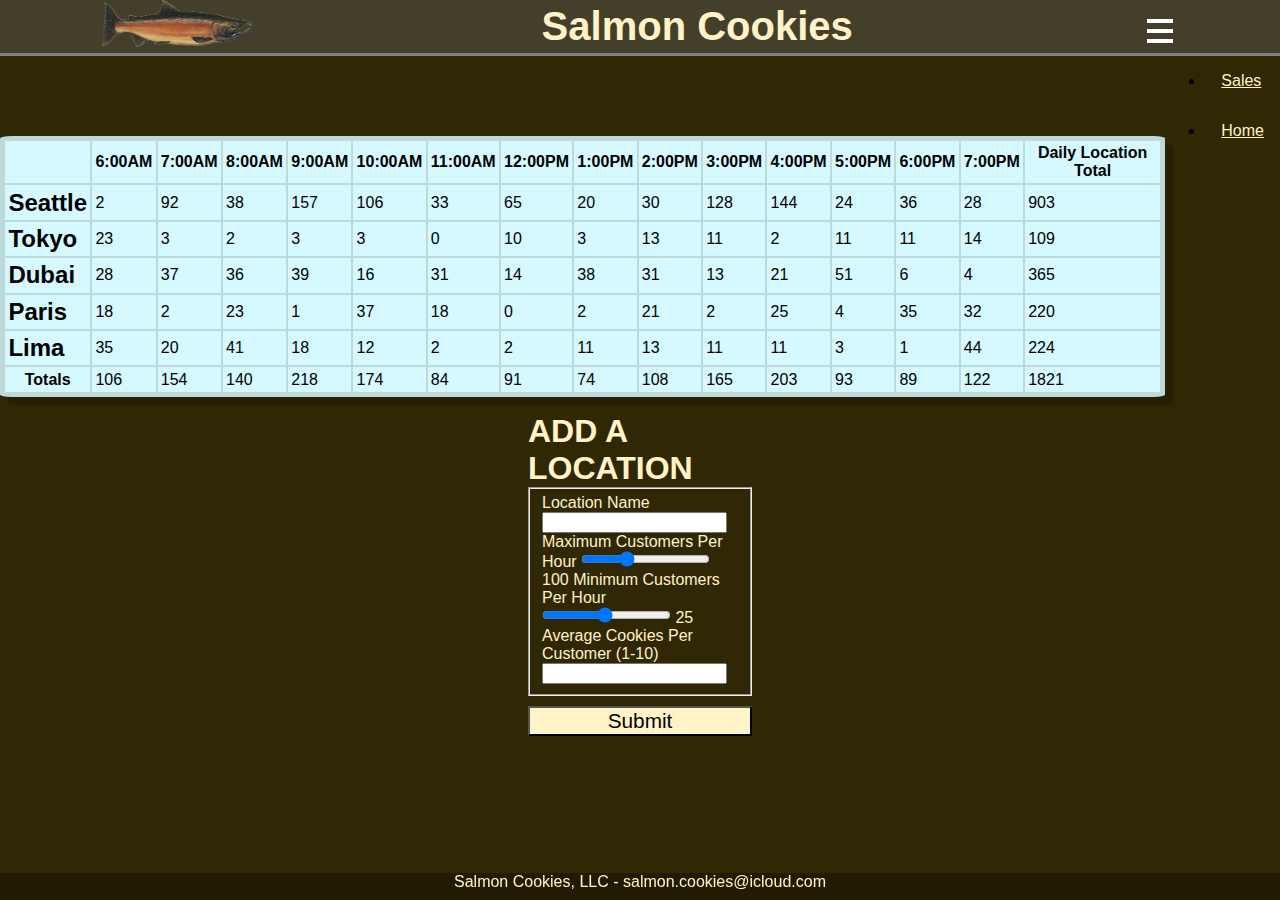
<file: index.html>
<!doctype html>
<html lang="en">
<head>
  <meta charset="utf-8">

  <title>Salmon Cookies</title>
  <meta name="description" content="The HTML5 Herald">

  <link rel="stylesheet" href="styles/styles.css">
  <link href="https://fonts.googleapis.com/css2?family=Montserrat:wght@100;300;400;500;600;700;800;900&display=swap" rel="stylesheet">
</head>

<body>
  <section id="home" class="header">
    <div class= "header-wrapper">
      <!-- nav bar -->
      <div class="navbar-wrapper container">
        <nav class="navbar">
          <div class="brand-toggler container">
            <a href="sales.html" class="navbar-brand"><img src="./images/salmon.png"></a>
            <h1 class="head-text">Salmon Cookies</h1>
            <button type="button" class="navbar-toggler" id="navbar-toggler">
              <div class="bar1"></div>
              <div class="bar2"></div>
              <div class="bar3"></div>
            </button>
          </div>
        </nav>
        <div class="navbar-collapse">
          <ul class="navbar-items">
            <li class="nav-item">
              <a href="index.html">Sales</a>
            </li>
            <li class="nav-item">
              <a href="homepage.html" class="nav-link">Home</a>
            </li>
          </ul>
        </div>
      </div>
    </div>
  </section>
  <section>
    <header id="table-top"></header>
  </section>
  <section class="form-wrapper">
    <article id="add-location-form"> 
      <h1>ADD A LOCATION</h1>
      <form>
        <fieldset>
          <label>Location Name
            <input name="name" type="text">
          </label>
          <label> Maximum Customers Per Hour
            <input id="max-customers" name="maxCustomers" type="range" min="50" max="200" step="5" value="100">
            <output class="max-customers-output" for="max-customers"></output>
          </label>
          <label> Minimum Customers Per Hour
            <input id="min-customers" name="minCustomers" type="range" min="1" max="50" step="1" value="25">
            <output class="min-customers-output" for="min-customers"></output>
          </label>
          <label> Average Cookies Per Customer (1-10)
            <input id="avg-cookies" name="avgCookies" type="text">
        </fieldset>
        <button type="submit">Submit</button>
      </form>
    </article>
  </section>
  <footer>
    <div>
      Salmon Cookies, LLC - salmon.cookies@icloud.com
    </div>
  </footer>
  <script src="scripts/app.js"></script>
</body>
</html>
</file>
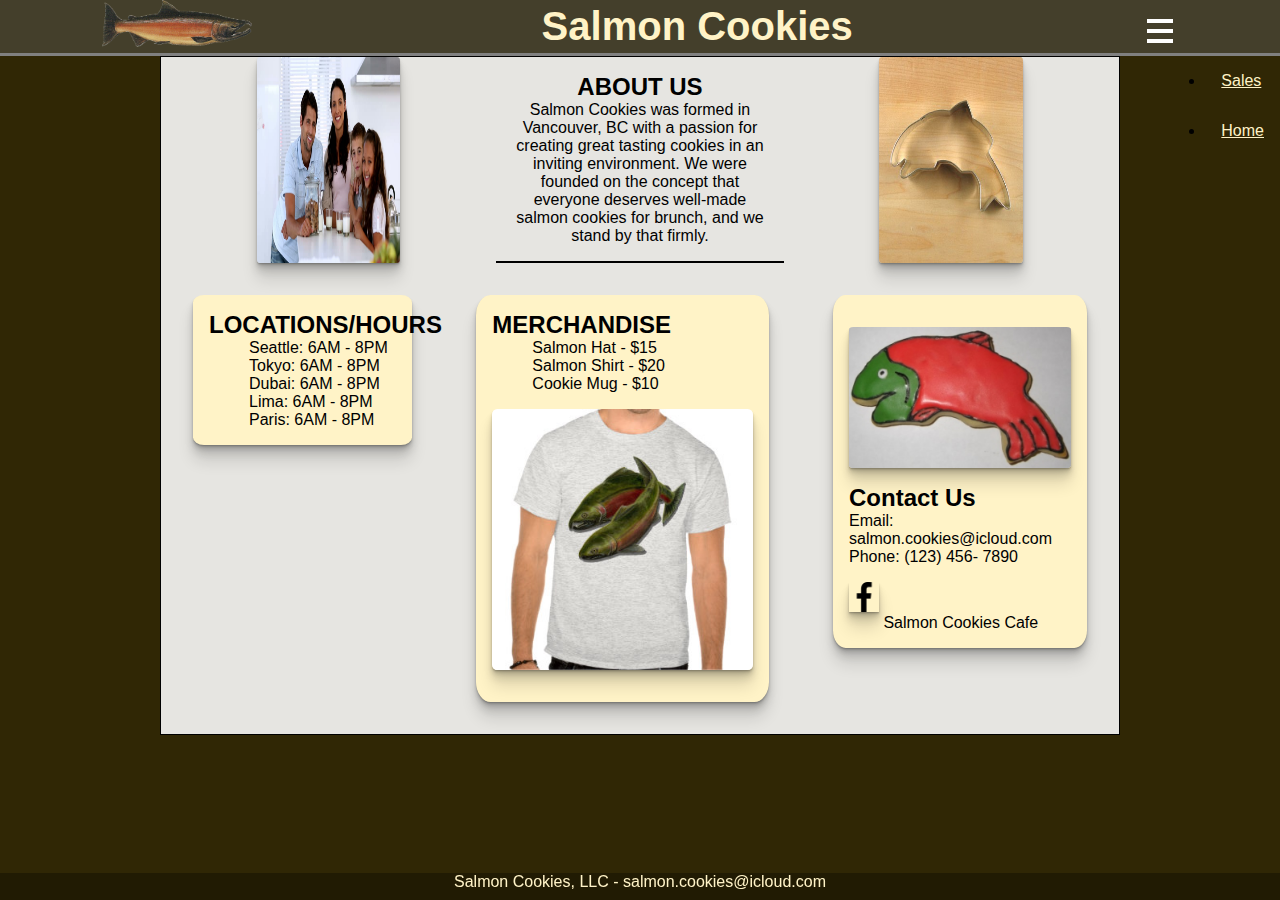
<file: homepage.html>
<!doctype html>
<html lang="en">
<head>
  <meta charset="utf-8">

  <title>Salmon Cookies</title>
  <meta name="description" content="The HTML5 Herald">

  <link rel="stylesheet" href="styles/styles.css">
  <link href="https://fonts.googleapis.com/css2?family=Montserrat:wght@100;300;400;500;600;700;800;900&display=swap" rel="stylesheet">

</head>

<body>
  <section id="home" class="header">
    <div class= "header-wrapper">
      <!-- nav bar -->
      <div class="navbar-wrapper container">
        <nav class="navbar">
          <div class="brand-toggler container">
            <a href="homepage.html" class="navbar-brand"><img src="./images/salmon.png"></a>
            <h1 class="head-text">Salmon Cookies</h1>
            <button type="button" class="navbar-toggler" id="navbar-toggler">
              <div class="bar1"></div>
              <div class="bar2"></div>
              <div class="bar3"></div>
            </button>
          </div>
        </nav>
        <div class="navbar-collapse">
          <ul class="navbar-items">
            <li class="nav-item">
              <a href="index.html">Sales</a>
            </li>
            <li class="nav-item">
              <a href="homepage.html" class="nav-link">Home</a>
            </li>
          </ul>
        </div>
      </div>
    </div>
  </section>
  <main>
    <section id="sub-banner-container">
      <img src="./images/family.jpg">
        <article>
          <h2>ABOUT US</h2>
          <div>
            <p>Salmon Cookies was formed in Vancouver, BC with a passion for creating great tasting cookies in an inviting environment.
              We were founded on the concept that everyone deserves well-made salmon cookies for brunch, and we stand by that firmly.
            </p>
          </div>
      </article>
      <img src="./images/cutter.jpg">
    </section>
    <section id="featured-section-container">
      <article>
        <h2>LOCATIONS/HOURS</h2>
          <div>
            <ul>
              <li>Seattle: 6AM - 8PM</li>
              <li>Tokyo: 6AM - 8PM</li>
              <li>Dubai: 6AM - 8PM</li>
              <li>Lima: 6AM - 8PM</li>
              <li>Paris: 6AM - 8PM</li>
          </div>
      </article>
      <article id="merchandise-container">
        <h2>MERCHANDISE</h2>
          <div>
            <ul>
              <li>Salmon Hat - $15</li>
              <li>Salmon Shirt - $20</li>
              <li>Cookie Mug - $10</li>
            </ul>
          </div>
      <img src="images/shirt.jpg">
      </article>
      <article>
        <img src="./images/frosted-cookie.jpg">
        <h2>Contact Us</h2>
          <div>Email: salmon.cookies@icloud.com</div>
          <div>Phone: (123) 456- 7890</div>
          <div><img src="./images/facebook.png" style="width: 30px;"> Salmon Cookies Cafe</div>
      </article>
      </section>
    <section id="lower-section-container">  
   
    </section>
  </main>
  <footer>
    <div>
      Salmon Cookies, LLC - salmon.cookies@icloud.com
    </div>
  </footer>

  <script src="scripts/app.js"></script>
</body>
</html>
</file>
<file: styles/styles.css>
:root {
  --primary-color: #d6f8ffda;
  --secondary-color: #fcfcfce4;
  --third-color: 
}
* {
  box-sizing: border-box;
  margin: 0;
}

body {
  font-family: 'Arial', serif;
  background-color: #302705;
}

main {
  display: flex;
  flex-direction: column;
  flex-wrap: wrap;
  justify-content: center;
  align-items: center;
  margin: 0 10rem;
  background-color: var(--secondary-color);
  border: black 1px solid;
}

main ul {
  list-style: none;
}

main li {
  font-size: 1rem;
}

main img {
  border-radius: 2%;
  margin: 1em 0;
  box-shadow: 0 1px 1px rgba(0,0,0,0.12), 
  0 2px 2px rgba(0,0,0,0.12), 
  0 4px 4px rgba(0,0,0,0.12), 
  0 8px 8px rgba(0,0,0,0.12),
  0 16px 16px rgba(0,0,0,0.12);
}

li a {
  color: #fff3c7;
}

table {
  box-shadow: .5em .5em rgba(0, 0, 0, 0.2);
}

td {
  color: black;
}

button {
  font-size: 1.3rem;
  background-color: #fff3c7;
  margin-left: 0;
  margin-top: 10px;
}

form button {
  width: 100%;
}

article {
  color: black;
  display: flex;
  flex-direction: column;
  justify-content: flex-start;
  max-width: 600px;
  min-width: 100px;
  border-radius: right 5%;
  padding: 1em;
}

article h2 {
  font-weight: bold;
  font-size: 1.5em;
}

.container {
  width: 84vw;
  margin: 0 auto;
}


.header img {
  width: 150px;
}

.head-text {
  color: #fff3c7;
  font-size: 2.5rem;
}

.navbar {
  background: rgba(100, 100, 100, 0.4);
  border-bottom: 3px solid grey;
}

.navbar-wrapper {
  z-index: 100; /* to make sure it's always on top with z*/
  width: 100%;
}

.bar1, .bar2, .bar3 {
  width: 26px;
  height: 4px;
  background: white;
  margin: 6px 0;
  transition: all 0.5s ease;
}

.navbar-toggler {
  border: none;
  padding: 0 0.3rem;
  background: transparent;
  cursor: pointer;
}

.brand-toggler {
  display: flex;
  justify-content: space-between;
  align-items: center;
}

.navbar-brand {
  font-weight: bold;
  font-size: 1.5em;
}

.nav-item {
  padding: 1rem;
}

.navbar-collapse {
  float: right;
  background: #fff3c7;
  background: transparent;
}

.form-wrapper {
  display: flex;
  justify-content: center;
  align-content: center;
}

#table-top {
  display: flex;
  justify-content: center;
  margin-top: 5rem;
}

#table-top * {
  background-color: var(--primary-color);
  color: black;
  padding: 0.2rem;
  border-radius: 1%;
}

#add-location-form {
  display: flex;
  flex-direction: column;
  justify-content: center;
  width: 20%;
  color: #fff3c7;
}

#title-container {
  display: flex;
  justify-content: center;
  width: 75%;
  font-size: 2rem;
}

#sub-banner-container {
  display: flex;
  justify-content: space-evenly;
  width: 100%;
}


#sub-banner-container img {
  margin: 0 2rem;
  width: 15%;
}

#sub-banner-container article {
  width: 30%;
  text-align: center;
  border-bottom: 2px solid black;
  height: 10%;
}


#featured-section-container {
  display: flex;
  justify-content: space-evenly;
  align-content: center;
  width: 100%;
}

#featured-section-container article {
  margin: 2rem;
  padding: 1rem;
  background-color: #fff3c7;
  box-shadow: 0 1px 1px rgba(0,0,0,0.12), 
  0 2px 2px rgba(0,0,0,0.12), 
  0 4px 4px rgba(0,0,0,0.12), 
  0 8px 8px rgba(0,0,0,0.12),
  0 16px 16px rgba(0,0,0,0.12);
  border-radius: 5%;
  height: 10%;
}

footer div {
  display: flex;
  justify-content: center;
  position: fixed;
  color: #fff3c7;
  width: 100%;
  height: 3vh;
  background-color: rgba(0, 0, 0, 0.3);
  z-index: 999;
  bottom: 0;
}
</file>
